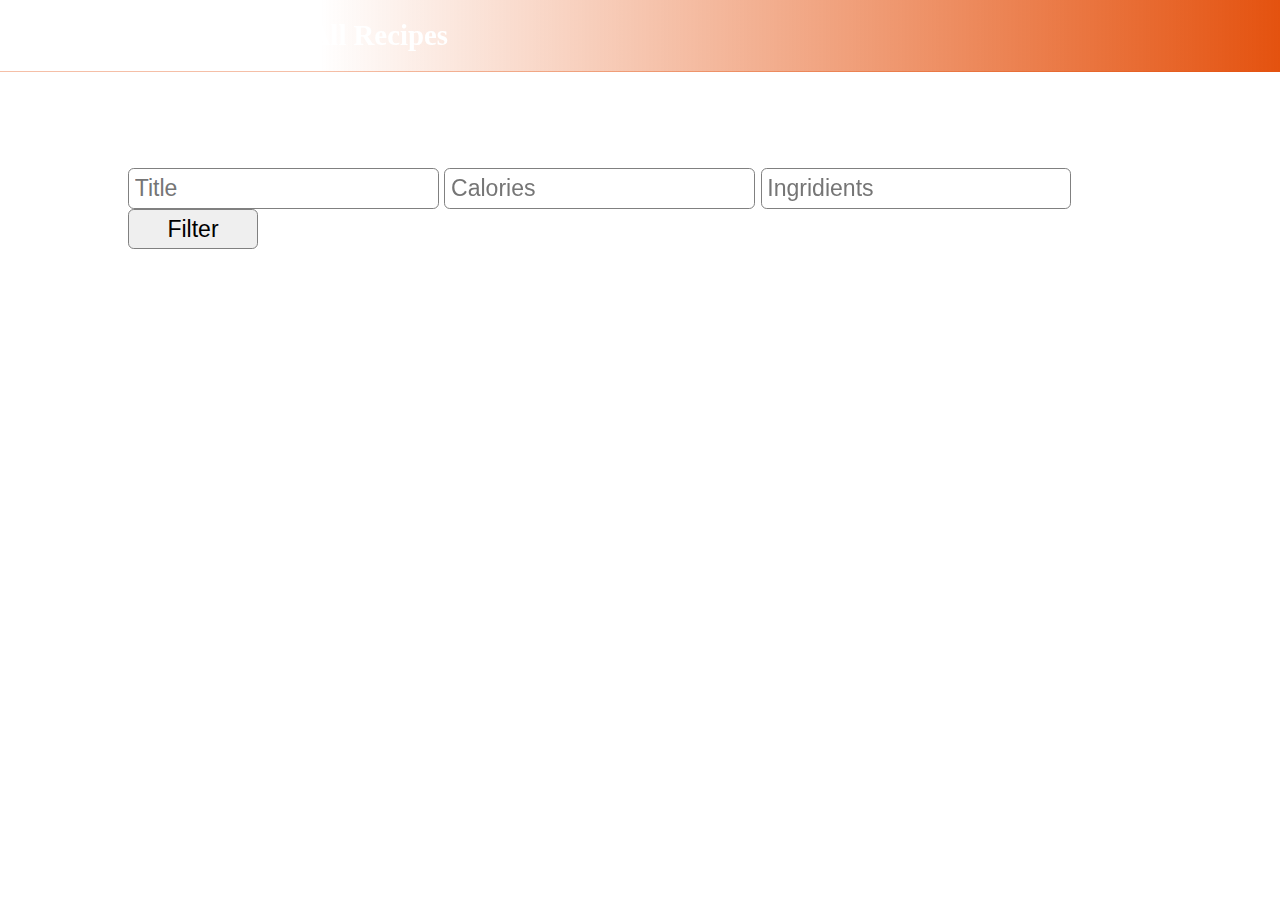
<file: recipes.html>
<!DOCTYPE html>
<html lang="en">
  <head>
    <meta charset="UTF-8" />
    <meta http-equiv="X-UA-Compatible" content="IE=edge" />
    <meta name="viewport" content="width=device-width, initial-scale=1.0" />
    <title>Atsiskaitymas</title>
    <link rel="stylesheet" href="styles.css" />
    <script src="recipes.js" defer></script>
  </head>
  <body>
    <div class="nav">
      <a href="./">Add Recipe</a>
      <a href="./recipes.html"> All recipes </a>
    </div>
    <div class="background"></div>
    <div class="recipes">
      <div class="filters">
        <input type="text" placeholder="Title" class="filters__title" />
        <input type="number" placeholder="Calories" class="filters__calories" />
        <input
          type="text"
          placeholder="Ingridients"
          class="filters__ingridients"
        />
        <button class="filter">Filter</button>
      </div>
      <div class="items"></div>
    </div>
  </body>
</html>
</file>
<file: styles.css>
*,
*::after,
*::before {
  margin: 0;
  padding: 0;
  box-sizing: border-box;
  font-size: 1.2rem;
}

body {
  display: flex;
  flex-direction: column;
  align-items: center;
  gap: 5rem;
}

a {
  color: #fff;
  font-size: 1.5rem;
  text-decoration: none;
  font-weight: 700;
  text-transform: capitalize;
}

a:hover {
  color: #e4520f;
}

input {
  padding: 0.3rem;
  border-radius: 0.3rem;
  border: 1px solid gray;
}

button {
  padding: 0.3rem 2rem;
  border-radius: 0.3rem;
  border: 1px solid gray;
  cursor: pointer;
}

button:hover {
  background-color: #e4520f;
  color: #fff;
}

img {
  width: 100%;
  height: 100%;
  object-fit: cover;
  object-position: center;
}

li {
  list-style-type: none;
}

.hide {
  display: none;
}

.error {
  color: red;
  align-self: center;
}

.background {
  background-image: url("https://img.freepik.com/free-photo/vegetables-set-left-black-slate_1220-685.jpg?w=2000&t=st=1675796600~exp=1675797200~hmac=8f2f23291cfa692a63c96b995f0e6463c60478967431b9e99cafeefc2ff8b46d");
  background-repeat: no-repeat;
  background-position: center;
  background-size: cover;
  height: 100vh;
  width: 100vw;
  position: fixed;
  z-index: -1;
}

.nav {
  display: flex;
  width: 100%;
  gap: 2rem;
  background: linear-gradient(to right, #ee0f1300 25%, #e4520f);
  padding: 1rem 10%;
  position: sticky;
  top: 0;
  border-bottom: 1px solid #e4520f5e;
}

.photo {
  display: flex;
  justify-content: center;
  align-items: center;
  width: 300px;
  height: 300px;
}

.body {
  display: flex;
  gap: 5rem;
  justify-content: center;
  flex-wrap: wrap;
}

.recipe {
  border-radius: 0.3rem;
  padding: 2rem;
  background-color: rgba(255, 255, 255, 0.8);
  height: fit-content;
}

.recipe__inputs {
  display: flex;
  flex-direction: column;
  gap: 1rem;
}

.preview {
  display: flex;
  flex-direction: column;
  gap: 2rem;
  border-radius: 0.3rem;
  padding: 2rem;
  background-color: rgba(255, 255, 255, 0.9);
}

.preview__outputs {
  display: flex;
  gap: 2rem;
  justify-content: center;
}

.preview__text {
  display: flex;
  flex-direction: column;
  gap: 0.5rem;
  max-width: 18rem;
  overflow: hidden;
}

.p_ingridients {
  display: flex;
  flex-direction: column;
  gap: 0.5rem;
}

.p_ingridients * {
  padding: 0.5rem;
}

.p_ingridients *:nth-child(odd) {
  background-color: rgb(173, 173, 173);
}

.p_ingridients *:nth-child(even) {
  background-color: rgb(138, 138, 138);
}

.p_title {
  font-size: 2rem;
  text-transform: capitalize;
  align-self: center;
  margin-bottom: 0.5rem;
}

.p_calories {
  text-transform: capitalize;
}

.p_ingridients li {
  text-transform: capitalize;
}

.recipes {
  display: flex;
  flex-direction: column;
  align-items: center;
  gap: 10rem;
  max-width: 80%;
}

.items {
  display: flex;
  flex-wrap: wrap;
  gap: 2rem;
}

.box {
  display: flex;
  flex-direction: column;
  gap: 1rem;
  width: 376px;
  background-color: rgba(255, 255, 255, 0.9);
  border-radius: 0.3rem;
}

.box *:nth-child(n + 3) {
  background-color: rgb(219, 219, 219);
  padding: 0.5rem;
  margin: 0 2rem;
}

.box *:first-child {
  align-self: center;
  padding-top: 1rem;
}

.box *:last-child {
  margin-bottom: 2rem;
}

.recipes__title {
  font-size: 2rem;
  align-self: center;
  text-transform: capitalize;
}

.recipes__photo {
  width: 300px;
  height: 300px;
}

.loading {
  width: 200px;
  height: 200px;
  border: 3px solid #e4520f;
  border-top: black;
  border-radius: 50%;
  animation: rotate 3s infinite ease-in-out;
}

@keyframes rotate {
  0% {
    transform: rotate(0deg);
  }
  50% {
    transform: rotate(360deg) scale(1.1);
  }
  100% {
    transform: rotate(0deg);
  }
}
</file>
